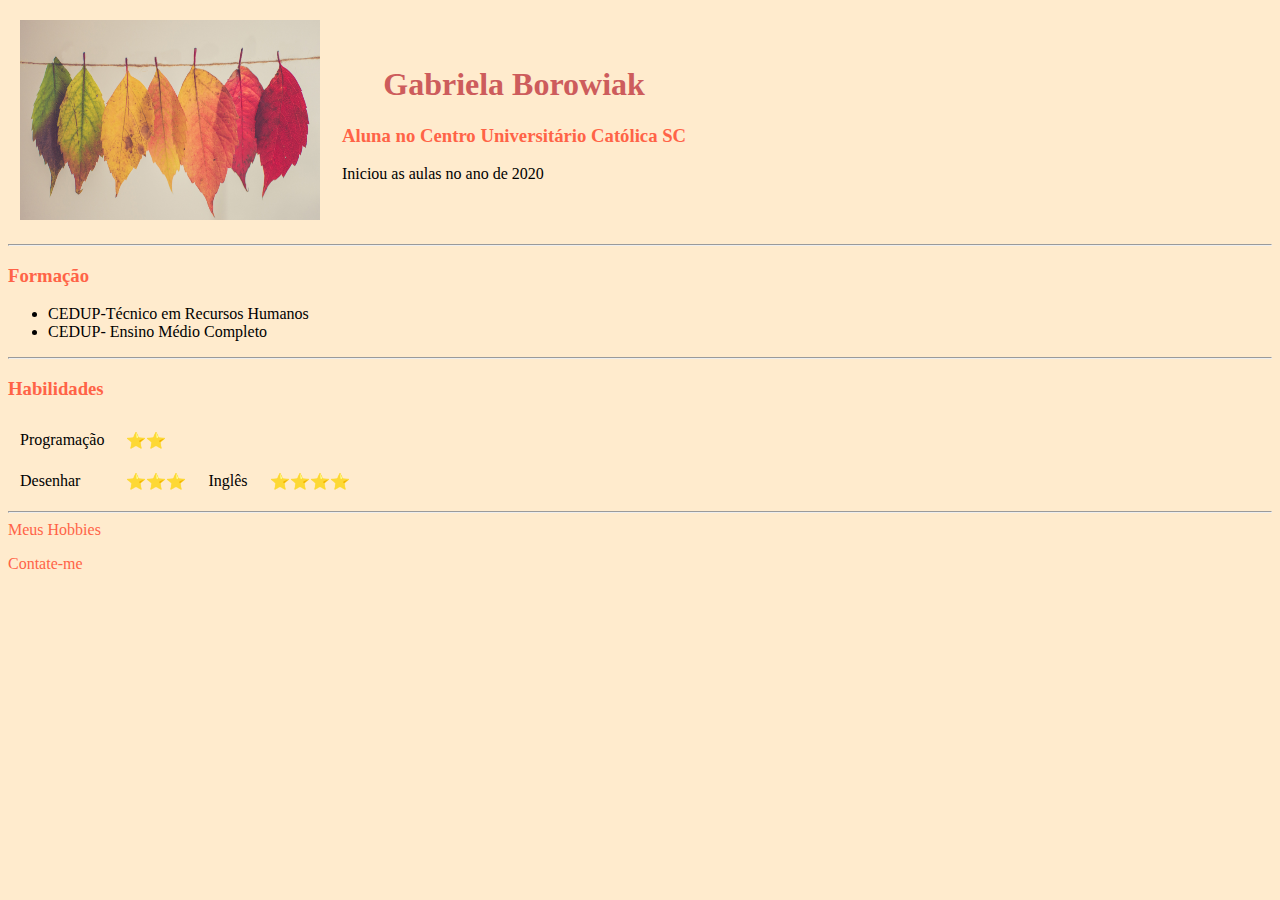
<file: index.html>
<!DOCTYPE html>
<html lang="pt-BR">
<head>
    <meta charset="UTF-8">
    <meta name="viewport" content="width=device-width, initial-scale=1.0">
    <meta http-equiv="X-UA-Compatible" content="ie=edge">
    <title>Meu Curriculum Vitae</title>
    <link rel="stylesheet" href="style.css">
</head>
<body>
    <table>
        <tr>
            <td>
            <img src="Fall leaves image cropped_0.jpg"
             alt="imagem de perfil"
              height="200" width="300"></td>
            <td> <h1>Gabriela Borowiak</h1>
                <h3>Aluna no <a href= "http://cscj.mrooms.net/course/view.php?id=5534"> Centro Universitário Católica SC</a></h3>
                <p>Iniciou as aulas no ano de 2020</p>
            </td>
        </tr>
    </table>
    <hr>
    <h3>Formação</h3>
    <ul>
        <li>CEDUP-Técnico em Recursos Humanos</li>
        <li>CEDUP- Ensino Médio Completo</li>
    </ul>
   <hr>
   <h3> Habilidades</h3>
   <table>
        <tr>
                <td>Programação</td>
                <td>⭐⭐</td>
            </tr>
       <tr>
         <td>Desenhar</td>
        <td>⭐⭐⭐</td>
        <td>Inglês</td>
        <td>⭐⭐⭐⭐</td>
    
       </tr>
    </ul>
    </table>
    <hr>
    <a href="Hobbies.html">Meus Hobbies</a>

   <p><a href="Contato.html">Contate-me</a></p>

</body>
</html>
</file>
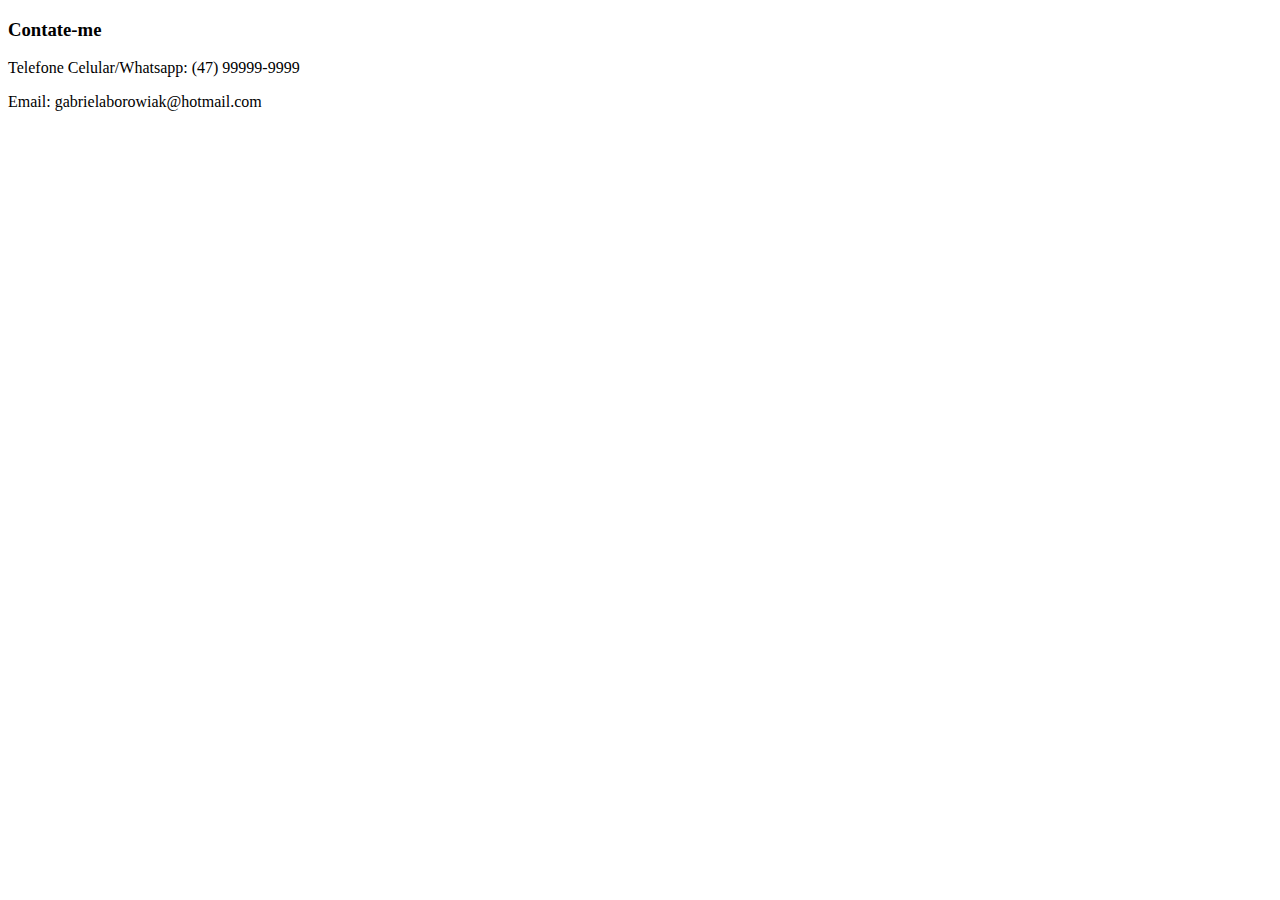
<file: Contato.html>
<!DOCTYPE html>
<html lang="en">
<head>
    <meta charset="UTF-8">
    <meta name="viewport" content="width=device-width, initial-scale=1.0">
    <meta http-equiv="X-UA-Compatible" content="ie=edge">
    <title>Contato</title>
</head>
<body>
    <h3>Contate-me</h3>
    <p>Telefone Celular/Whatsapp: (47) 99999-9999</p>
    <p>Email: gabrielaborowiak@hotmail.com</p>
    <p></p>
</body>
</html>
</file>
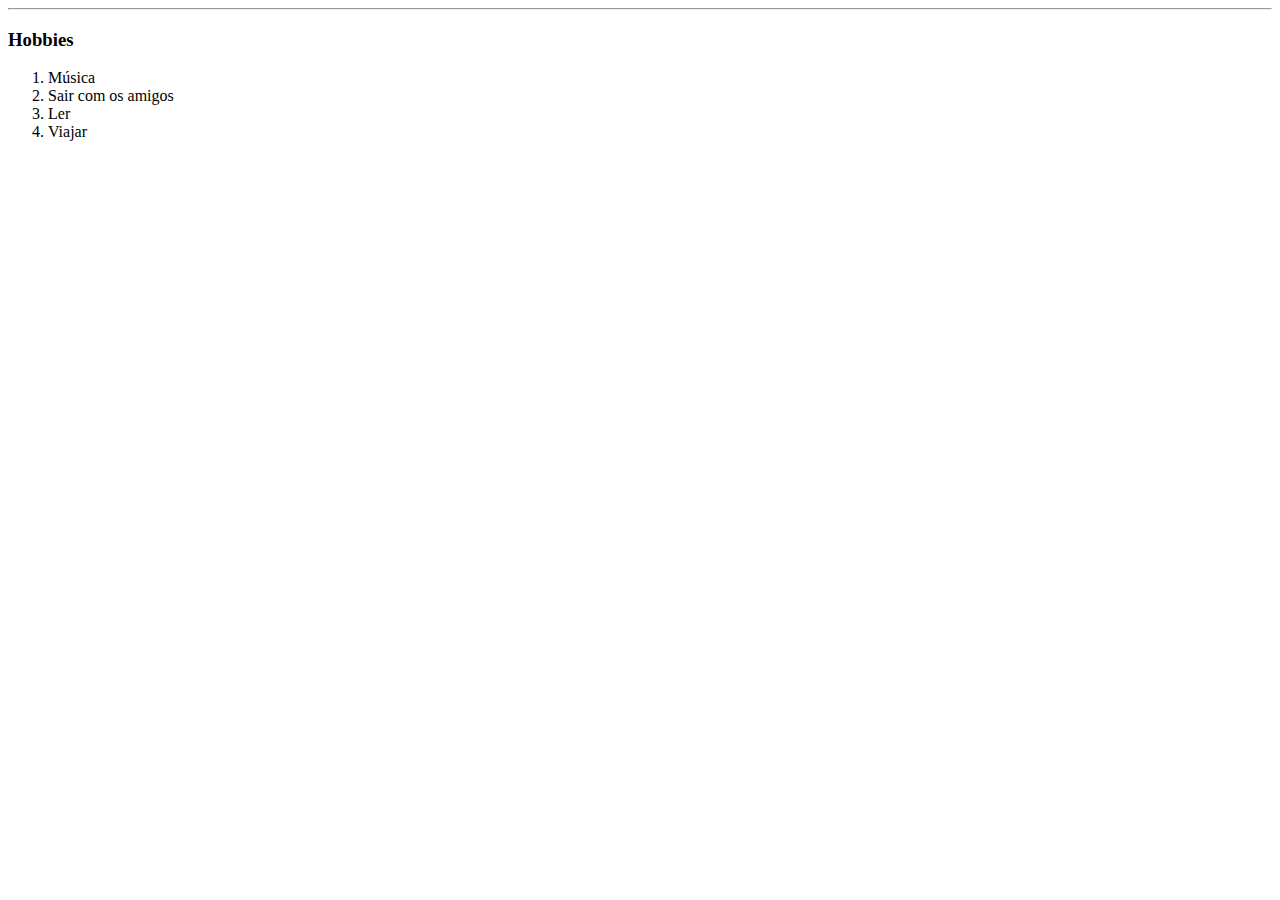
<file: Hobbies.html>
<!DOCTYPE html>
<html lang="pt-BR">
<head>
    <meta charset="UTF-8">
    <meta name="viewport" content="width=device-width, initial-scale=1.0">
    <meta http-equiv="X-UA-Compatible" content="ie=edge">
    <title>Meus Hobbies</title>
</head>
<body>
        <hr>
        <h3>Hobbies</h3>
        <ol><li>Música</li>
        <li>Sair com os amigos</li>
        <li>Ler</li>
        <Li>Viajar</Li></ol>
</body>
</html>
</file>
<file: style.css>
body {
    background-color: blanchedalmond;
}
h1 {
    color:indianred;
    text-align: center;
}

h3 {
    color: tomato;
}

a:link {
    text-decoration: none;
    color: tomato;
}
a:hover {
    text-decoration: underline;    
}

td {
    padding: 10px;
}
</file>
